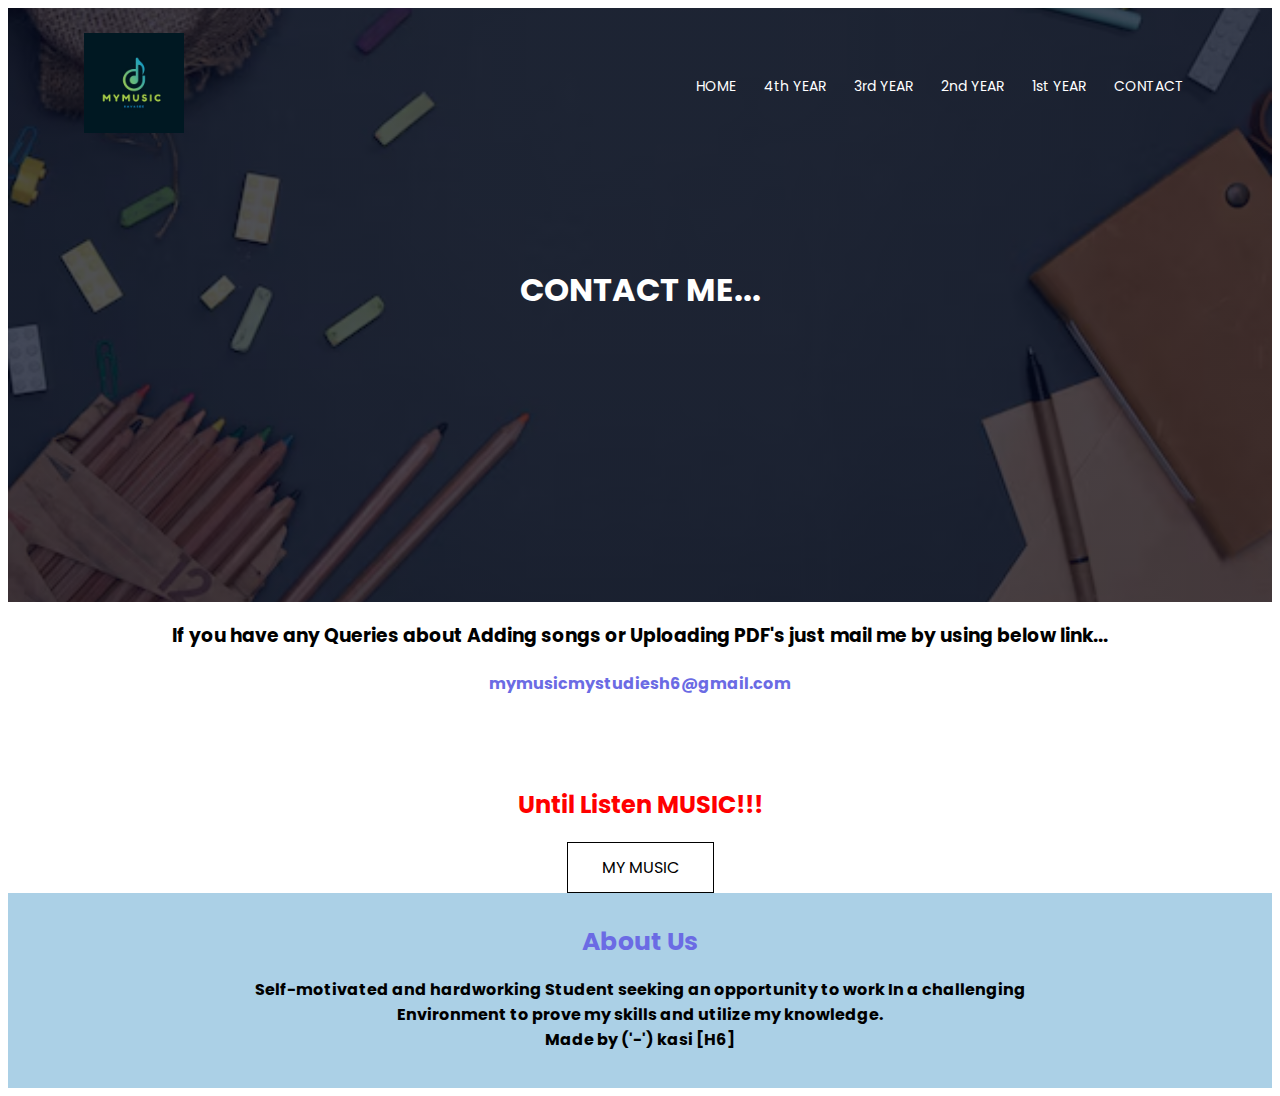
<file: contact.html>
<!DOCTYPE html>
<html>
<head>
      <!-- Google tag (gtag.js) -->
<script async src="https://www.googletagmanager.com/gtag/js?id=G-KKGL7FL3VV"></script>
<script>
  window.dataLayer = window.dataLayer || [];
  function gtag(){dataLayer.push(arguments);}
  gtag('js', new Date());

  gtag('config', 'G-KKGL7FL3VV');
</script>
    <meta name="viewport" content="width=device-width, initial-scale=1.0">
    <title>MYSTUDIES[1th-year] - H6</title>
    <link rel="stylesheet" href="style.css">
    <link rel="preconnect" href="https://fonts.gstatic.com">
    <link href="https://fonts.googleapis.com/css2?family=Poppins:wght@100;200;300;400;600;700&display=swap" rel="stylesheet">
    <link rel="stylesheet" href="https://stackpath.bootstrapcdn.com/font-awesome/4.7.0/css/font-awesome.min.css">
</head>
<body >
    <section class="sub-header"> 
        <nav>
            <a href="index.html"><img src="logo.png"></a>
            <div class="nav-links" id="navLinks">
                <i class="fa fa-times" onclick="hideMenu()"></i>
                <ul>
                    <li><a href="index.html"> HOME </a></li>
                    <li><a href="4th - Year.html">4th YEAR</a></li>
                    <li><a href="3rd - Year.html">3rd YEAR</a></li>
                    <li><a href="2nd - Year.html">2nd YEAR</a></li>
                    <li><a href="1st - Year.html">1st YEAR</a></li>
                    <li><a href="contact.html">CONTACT</a></li>
                </ul>
            </div>
            <i class="fa fa-bars" onclick="showMenu()"></i>
         </nav>
         <script>
            var navLinks = document.getElementsByClassName("nav-links")[0];
        
            function showMenu() {
                navLinks.classList.add("show");
            }
        
            function hideMenu() {
                navLinks.classList.remove("show"); 
            }
        </script>

     <h1>CONTACT ME...</h1>
    </section>
    <section class="prep">
        <h3> If you have any Queries about Adding songs or Uploading PDF's just mail me by using below link...</h3>
        <h4>mymusicmystudiesh6@gmail.com</h4><br><br>
        <h2>Until Listen MUSIC!!!</h2>
        <a href="index.html" class="hero-bt">MY MUSIC</a>
        <style>
            h2{
                color: red;
            }h4{
                color: rgb(107, 107, 228)
            }
        </style>
    </section>

    
    
    <!------Footer-------->
    <section class="footer">
        <h4>About Us</h4>
        <p><b>Self-motivated and hardworking Student seeking an opportunity to work In a challenging <br> Environment to
            prove my skills and utilize my knowledge.<br> Made by ('-') kasi [H6] </b>
        </p>
    

</body>
</html>
</file>
<file: style.css>
*{
    font-family: 'Poppins',sans-serif;
}
.header{
    min-height: 100vh;
    width: 100%;
    background-image: linear-gradient(rgba(4,9,30,0.7),rgba(4,9,30,0.7)),url(banner.jpg);
    background-position: center;
    background-size: cover;
    box-sizing: border-box;
    position: relative;
}
nav{
    display: flex;
    padding: 2% 6%;
    justify-content: space-between;
    align-items: center;
}
nav img{
    width: 100px;
    
}
.nav-links{
    flex: 1;
    text-align: right;
}
.nav-links ul li{
    list-style: none;
    display: inline-block;
    padding: 8px 12px;
    position: relative;
}
.nav-links ul li a{
    color: #fff;
    text-decoration: none;
    font-size: 14px;
}
.nav-links ul li::after{
    content: '';
    width: 0%;
    height: 2px;
    background: rgb(0, 242, 255);
    display: block;
    margin: auto;
    transition: 0.5s;
}
.nav-links ul li:hover::after{
    width: 100%;
}
.text-box{
    width: 90%;
    color: #fff;
    position: absolute;
    top: 50%;
    left: 50%;
    transform: translate(-50%,-50%);
    text-align: center;
}
.text-box h1{
    font-size: 45px;
}
.text-box p{
    margin: 10px 0 40px;
    font-size: 16px;
    color: #fff;
}

  .blinking-text {
    animation: blink 1s step-start infinite;
  }

  @keyframes blink {
    50% {
      opacity: 0;
    }
  }
  
.hero-btn{
    display: inline-block;
    text-decoration: none;
    color: #fff;
    border: 1px solid #fff;
    padding: 12px 34px;
    font-size: 13px;
    background: transparent;
    position: relative;
    cursor: pointer;
}
.hero-btn:hover{
    border: 1px solid rgb(0, 255, 255);
    background: rgb(0, 255, 255);
    transition: 1s;
}
nav  .fa{
    display: none;
}
@media(max-width: 600px)
{
    .text-box h1
    {
        font-size: 20px;
    }
    .text-box p
    {
        font-size: 14px;
    }
    
    .nav-links ul li{
        display: block;
    }
    .nav-links ul li a{
        color: #333;
        font-weight: bold;
    }

    .nav-links {
        position: absolute;
        background-color: #98b6ce;
        height: 100vh;
        width: 200px;
        top: 0;
        right: 0; 
        opacity: 0; 
        visibility: hidden; 
        text-align: left;
        z-index: 2;
        transition: opacity 0.5s ease, visibility 0.5s ease; 
    }
    
    /* When menu is visible, set opacity and visibility */
    .nav-links.show {
        opacity: 1;  
        visibility: visible;  
    }
    
    nav  .fa{
        display: block;
        color: #fff;
        margin: 10px;
        font-size: 22px;
        cursor: pointer;
    }
    .nav-links ul{
        padding: 30px;
    }

    .blinking-text 
    {
        animation: blink 1s step-start infinite;
      }
    
      @keyframes blink {
        50% {
          opacity: 0;
        }
    }
}

.con {
    margin: 50px auto; 
    width: 80%;
    background-image: linear-gradient(rgba(0, 0, 0, 0.7), rgba(0, 0, 0, 0.7)), url(bannerkasi.avif);
    background-position: center;
    background-size: cover;
    border-radius: 10px;
    text-align: center;
    padding: 50px 0; 
    color: #fff;
}

@media(max-width: 600px) {
    .con h1 {
        font-size: 24px;
    }
}

/* Footer styles */
.footer {
    background-color: rgb(171, 208, 230);
    text-align: center;
    margin: 0; 
    padding: 20px 0; 
}

.footer h4 {
    margin: 10px 0; 
    font-size: 25px;
}

@media(max-width: 600px) {
    .footer h4 {
        font-size: 24px;
    }
}


.sample1 {
    width: 80%;
    margin: auto;
    text-align: center;
    padding-top: 100px;
}


.player-container1 {
    display: flex;
    gap: 20px;
}
.player-container2 {
    display: flex;
    gap: 20px;
}

.player {
    flex-basis: 31%;
    background-color: #0b0e3150;
    border-radius: 15px;
    margin-top: 5%;
    margin-bottom: 5%;
    padding: 20px;
    width: 300px;
    box-sizing: border-box;
    text-align: center;
    transition: 0.5s;
}
.player:hover{
    box-shadow: 0 0 20px 0px rgba(0,0,0,0.2);
}

.player img {
    width: 100%;
    border-radius: 10px;
}

.controls {
    margin-top: 10px;
    display: flex;
    justify-content: space-between;
    align-items: center;
}

.controls button {
    background: none;
    border: none;
    font-size: 24px;
    color: #900c3f;
    cursor: pointer;
}

.controls button:focus {
    outline: none;
}

.time {
    font-size: 14px;
    margin: 5px 0;
    color: #900c3f;
}

input[type="range"] {
    width: 100%;
    cursor: pointer;
}
@media(max-width: 600px)
{
    .player-container1{
        flex-direction: column;
    }
    .player-container2{
        flex-direction: column;
    }
}
.hero-bt{
    display: inline-block;
    text-decoration: none;
    color: black;
    border: 1px solid black;
    padding: 12px 34px;
    font-size: 16px;
    background: transparent;
    position: relative;
    cursor: pointer;
}
.hero-bt:hover{
    border: 1px solid rgb(139, 200, 217);
    background: rgb(139, 200, 217);
    transition: 1s;
}

/*-----------4th - YEARS --------*/

.sub-header{
    height: 66vh;
    width: 100%;
    background-image: linear-gradient(rgba(4,9,30,0.7),rgba(4,9,30,0.7)),url(imagebbg.avif);
    background-position: center;
    background-size: cover;
    text-align: center;
    color: #fff;
}
.sub-header h1{
    margin-top: 100px;
}

.ECE {
    background-color: rgba(115, 113, 121, 0.45);
    width: 100%;
    margin: auto;
    text-align: center;
    padding-top: 100px;
    margin-bottom: 100px;
}


@media(max-width:600px)
{
    .subjects{
        text-align: center;
    }
}



table {
    width: 50%;
    border-collapse: collapse;
    margin: 20px auto;
    background-color: #f2f2f2;
}

th, td {
    border: 1px solid #dddddd;
    text-align: center;
    padding: 8px;
}

th {
    background-color: #d37dd6;
    color: white;
}
h1{
   text-align: center;
}

tr:nth-child(even) {
    background-color: #f9f9f9;
}

a {
    color: #248ade;
    text-decoration: none;
}

a:hover {
    text-decoration: underline;
}

@media (max-width: 600px) {
    table {
        width: 100%;
    }

    th, td {
        padding: 12px;
        font-size: 0.9em;
    }

    h1 {
        font-size:1.5em;
    }
}
.search-bar {
    display: flex;
    align-items: center;
    width: 400px;
    border: 2px solid #000;
    border-radius: 50px;
    padding: 10px;
    background-color: white;
}
.search-bar input[type="text"] {
    border: none;
    outline: none;
    flex: 1;
    padding: 10px;
    font-size: 16px;
    border-radius: 50px;
}
.search-bar button {
    background-color: transparent;
    border: none;
    cursor: pointer;
    padding: 10px;
}
.search-bar button img {
    width: 20px;
    height: 20px;
}
.highlight {
    background-color: rgb(255, 255, 255);
    font-weight: bold;
}

@media (max-width: 700px) {
    .search-bar {
        width: 300px; 
    }
}

@media (max-width: 700px) {
    .search-bar {
        width: 90%; 
        margin: 0 auto; 
    }
    .search-bar input[type="text"] {
        font-size: 14px; 
        padding: 8px; 
    }
    .search-bar button img {
        width: 18px; 
        height: 18px;
    }
}
.prep{
    text-align: center;
}
/*----------- subject boxes ------------ */
#container {
    max-width: 600px;
    margin: 0 auto;
}

.item {
    background-color: #fff;
    border-radius: 8px;
    margin-bottom: 15px;
    padding: 20px;
    box-shadow: 0 2px 5px rgba(0, 0, 0, 0.1);
    cursor: pointer;
    transition: background-color 0.3s ease;
}

.item:hover {
    background-color: #f9f9f9;
}

.item-header {
    display: flex;
    justify-content: space-between;
    align-items: center;
}

.item-header h2 {
    font-size: 18px;
    margin: 0;
    color: #333;
}

.item-details {
    display: none;
    margin-top: 10px;
    padding: 20px;
    background-color: #f1f1f1;
    border-radius: 8px;
    box-shadow: 0 2px 5px rgba(0, 0, 0, 0.1);
}

.item-details a {
    margin: 0;
}
.nested-item-header {
    margin-top: 10px;
    padding: 10px;
    background-color: #e6e6e6;
    border-radius: 5px;
    cursor: pointer;
}

.nested-item-details {
    display: none;
    margin-top: 10px;
    padding: 15px;
    background-color: #f9f9f9;
    border-radius: 5px;
    box-shadow: 0 2px 5px rgba(0, 0, 0, 0.1);
}
</file>
